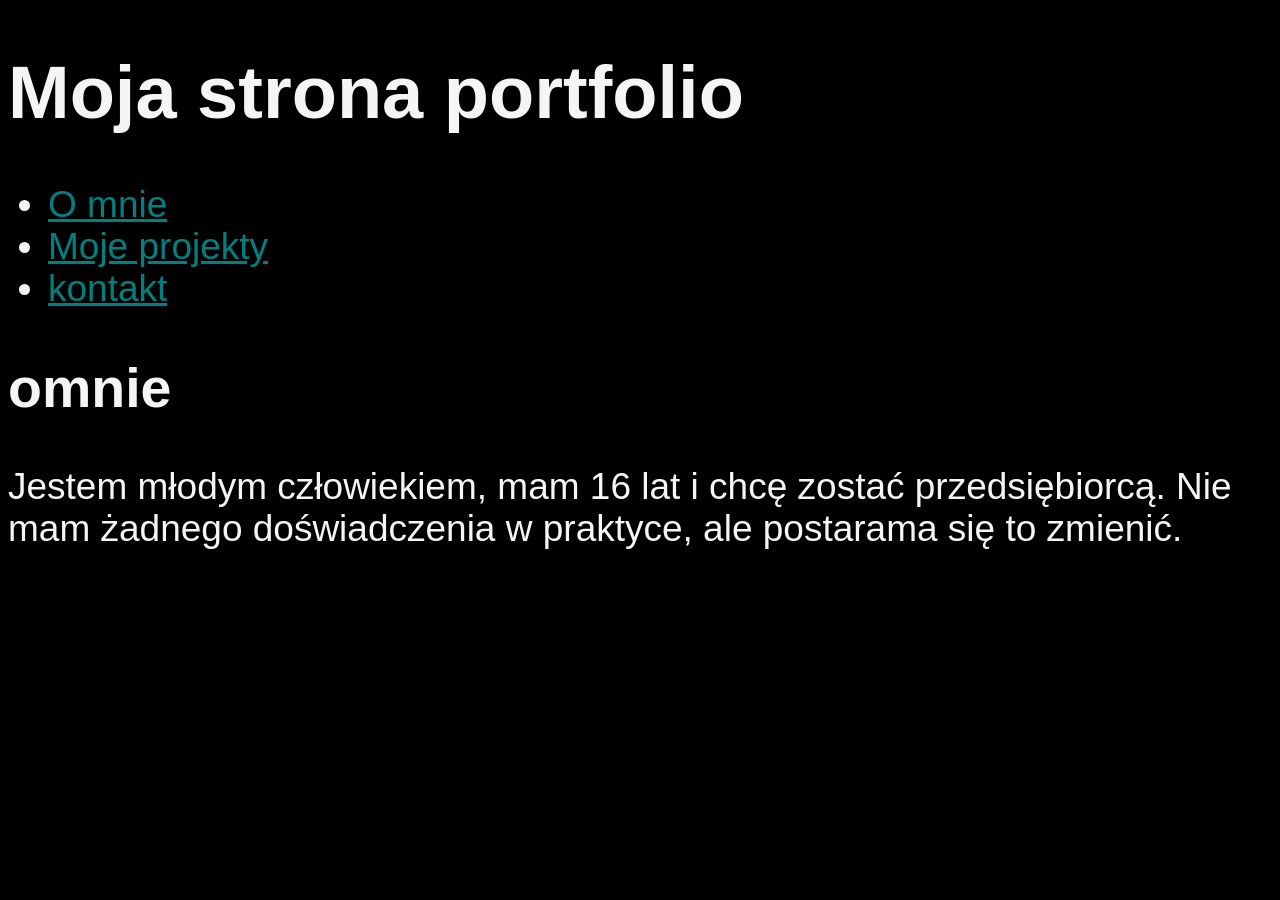
<file: index.html>
<!DOCTYPE html>
<html lang="pl">
    <head>
        <meta charset="UTF-8">
        <meta name="author" content="Nikodem Stroński">
        <meta name="description" content="Strona do portfolio">
        <title>Strona do portfolio</title>
        <link rel="stylesheet" href="main.css" type="text/css">
        <link rel="icon" href="img.png" type="image/x-icon">
    </head>
    <body>
        <header>
            <H1>Moja strona portfolio</H1>
            <nav>
                <ul>
                    <li>
                        <a href="#o_mnie">O mnie</a>
                    </li>
                    <li>
                        <a href="#projekty">Moje projekty</a>
                    </li>
                    <li>
                        <a href="#kontakt">kontakt</a>
                    </li>
                </ul>
            </nav>
        </header>
        <main>
            <section>
                <h2>
                    omnie
                </h2>
                <p>
                    Jestem młodym człowiekiem, mam 16 lat i chcę zostać przedsiębiorcą. Nie mam żadnego doświadczenia w praktyce, ale postarama się to zmienić.
                </p>
            </section>
        </main>

    </body>
</html>
</file>
<file: main.css>
html {
    font-size: 37px;
    font-family: 'Franklin Gothic Medium', 'Arial Narrow', Arial, sans-serif;
}
body {
    background-color: black;
    color: whitesmoke;
}
a {
    color: teal;
}
a:visited {
    color: yellowgreen;
}
a:hover, a:active {
    color: u=y=indigo;
}
</file>
